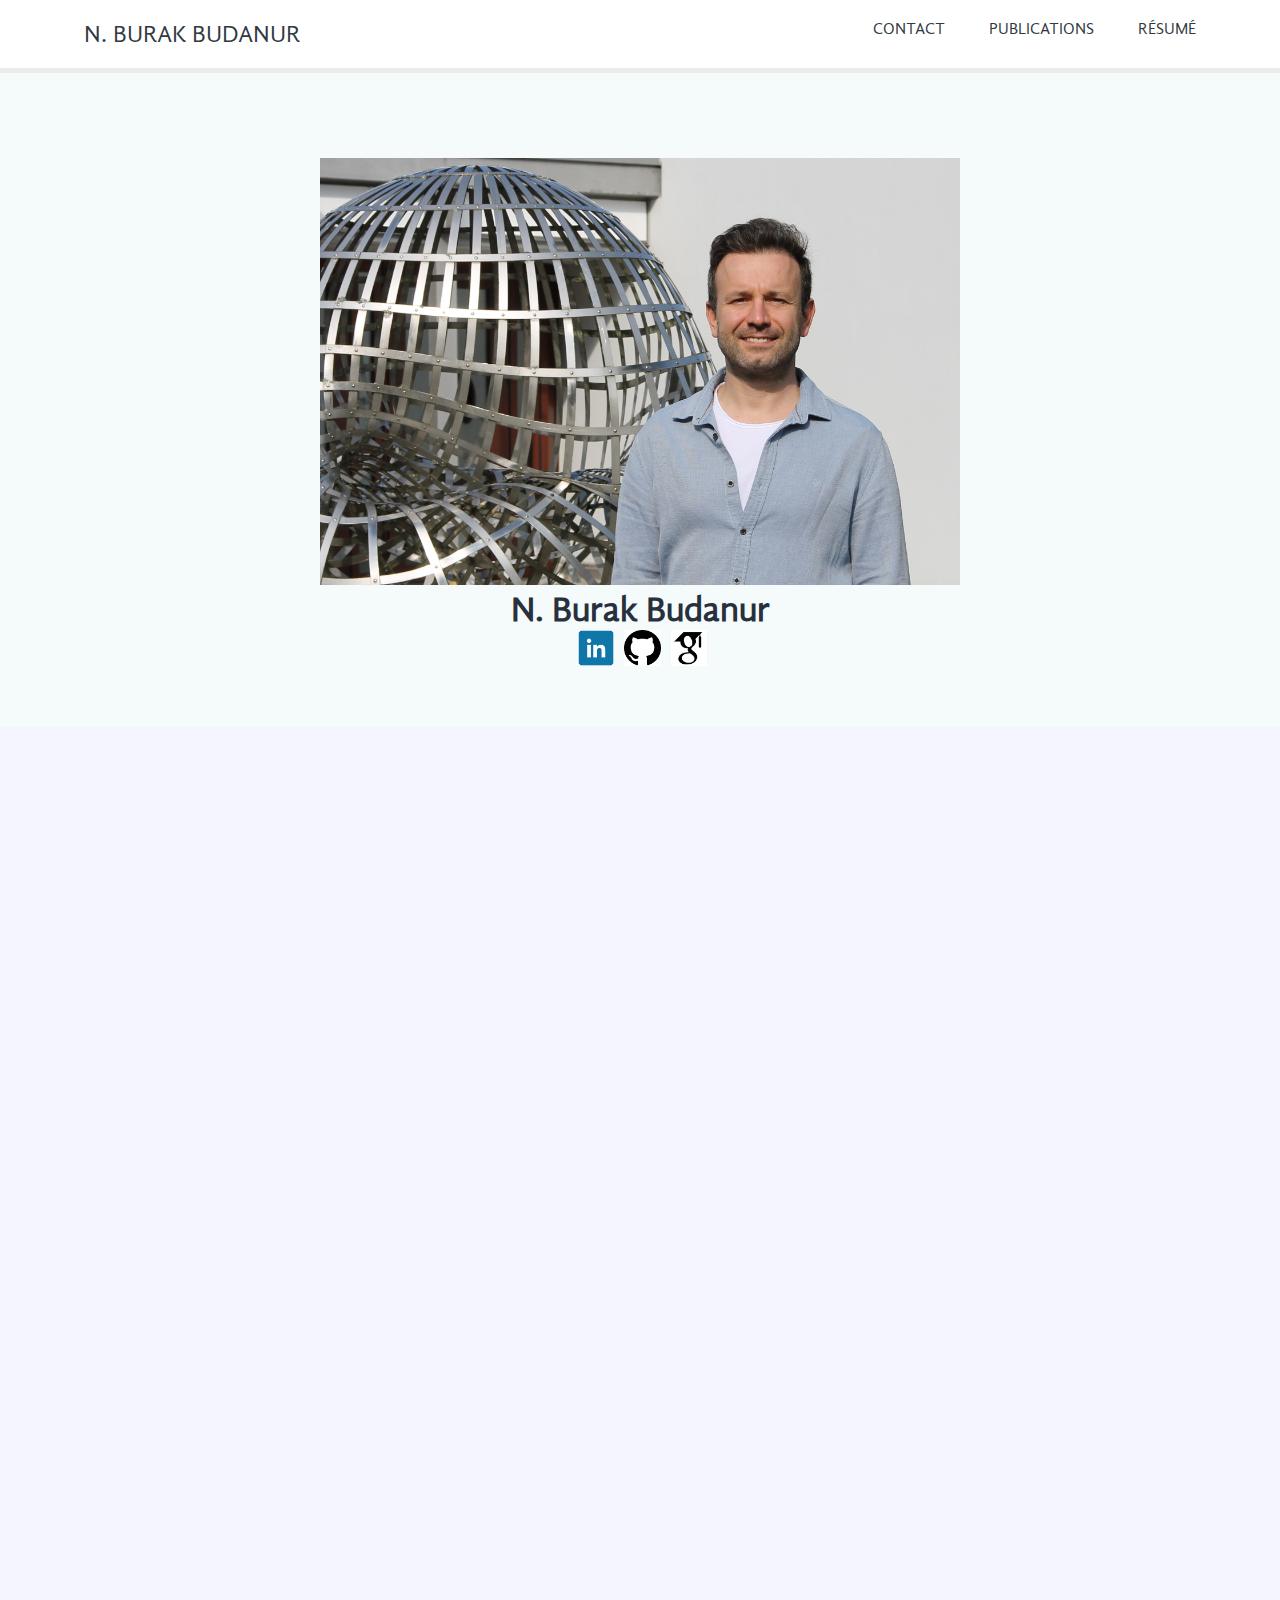
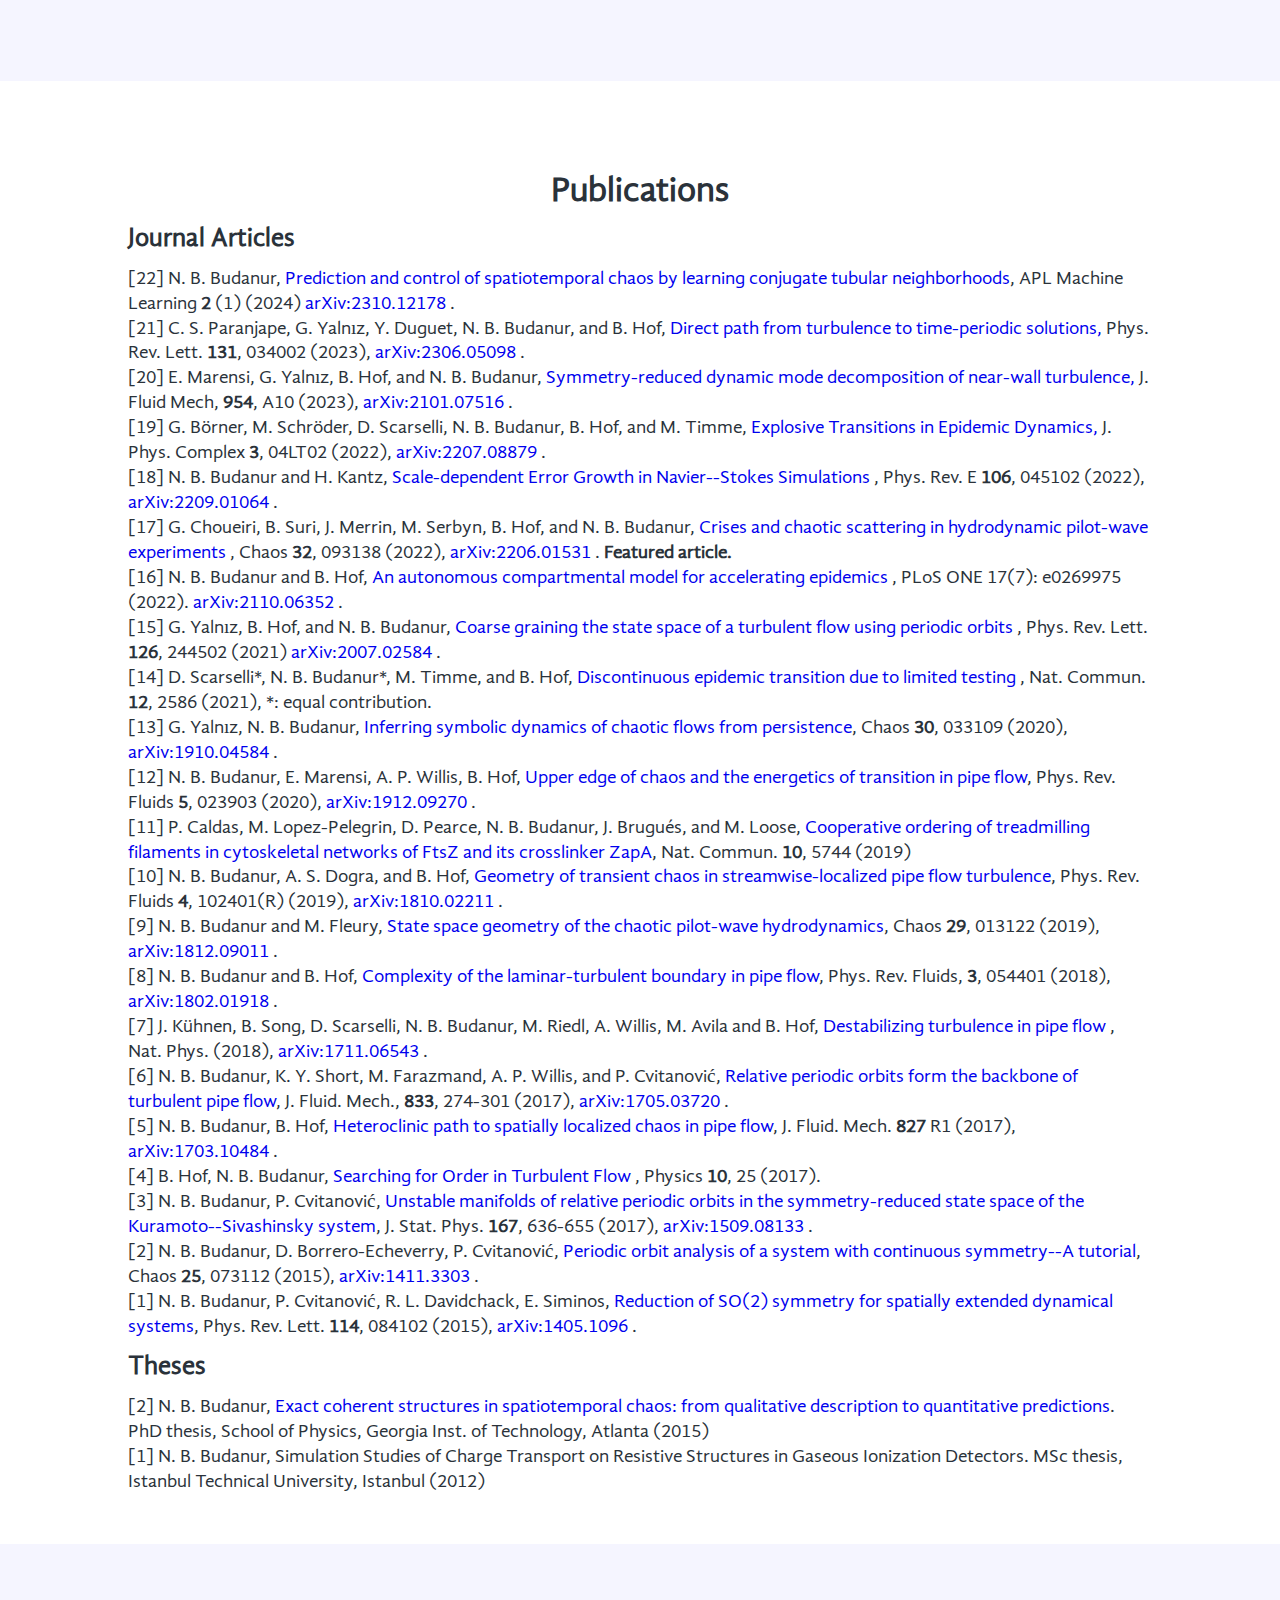
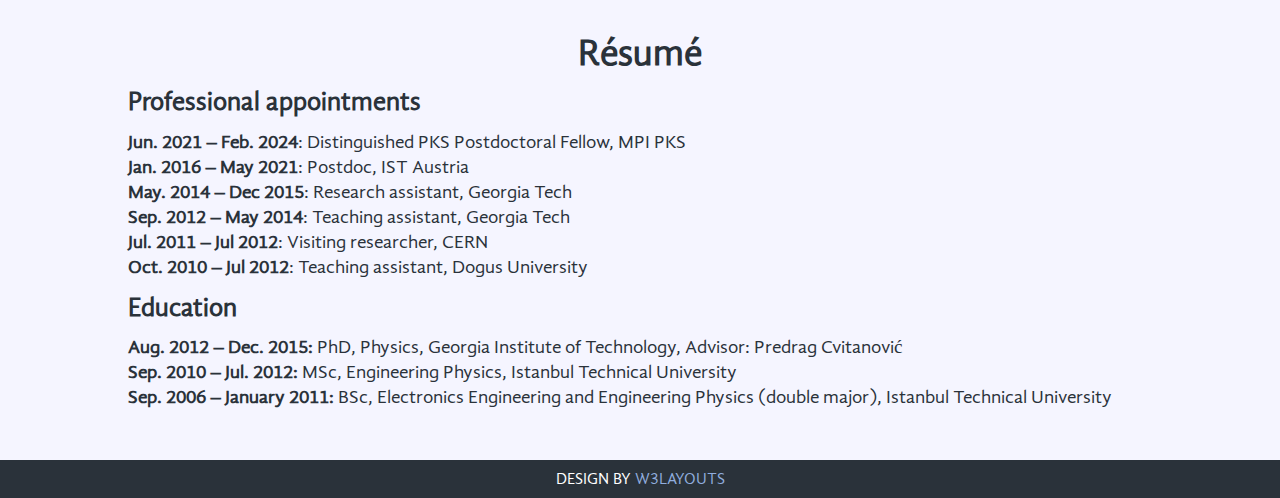
<file: index.html>
<!--
Author: W3layouts
Author URL: http://w3layouts.com
License: Creative Commons Attribution 3.0 Unported
License URL: http://creativecommons.org/licenses/by/3.0/
-->
<!DOCTYPE HTML>
<html>
	<head>
		<title>N. Burak Budanur | Home </title>
		<link href="css/style.css" rel="stylesheet" type="text/css"  media="all" />
		<link href='http://fonts.googleapis.com/css?family=Karla' rel='stylesheet' type='text/css'>
		<script type="text/javascript" src="https://ajax.googleapis.com/ajax/libs/jquery/1.9.1/jquery.min.js"></script>
		<script type="text/javascript">
		jQuery(document).ready(function($) {
			$(".scroll").click(function(event){
				event.preventDefault();
				$('html,body').animate({scrollTop:$(this.hash).offset().top},1200);
			});
		});
		</script>
	</head>
	<body>
		<!---start-wrap--->
		<!---start-header--->
	<div class="header">
		<div class="wrap">
			<!---start-logo--->
			<div class="logo">
				<a href="#">N. Burak Budanur</a>
			</div>
			<!---End-logo--->
			<!---start-top-nav--->
			<div class="top-nav">
				<ul>
					<li><a href="#contact" class="scroll">Contact</a></li>
					<li><a href="#publications" class="scroll">Publications</a></li>
					<li><a href="#resume" class="scroll">R&#233;sum&#233;</a></li>
				</ul>
			</div>
			<div class="clear"> </div>
			<!---End-top-nav--->
	     </div>
	</div>
		<!---End-wrap--->
	<div class="content">
		<div class="grid1" id="top">
            <br />
            <br />
			<img width="50%" src="images/burak.png"/>
			<h3>N. Burak Budanur</h3>
            <p>
                <a href="https://www.linkedin.com/in/burakbudanur">
                    <img width="5%" src="images/linkedin-icon.png">
                </a>
                <a href="https://github.com/burakbudanur">
                    <img width="5%" src="images/github-icon.png">
                </a>
                <a href="https://scholar.google.com/citations?user=1r_clIoAAAAJ&hl=en">
                    <img width="5%" src="images/scholar-icon.png">
                </a>
            </p>
		</div>

        <div class="grid4" id="contact">
            <iframe 
            src="https://docs.google.com/forms/d/e/1FAIpQLSdy8hDAbNc4Fqc7HtSGUn05fhyOM4ExXdu8puFljVND5dTzQw/viewform?embedded=true" 
            width="100%" height="850" frameborder="0" marginheight="0" marginwidth="0">Loading…
            </iframe>
		</div>

        <div class="grid2" id="publications">
            <h3>Publications</h3>

	    <!-- <h4>Preprints</h4> -->

        <h4>Journal Articles</h4>

        <li>[22] N. B. Budanur, 
            <a href="https://doi.org/10.1063/5.0181022">
            Prediction and control of spatiotemporal chaos by learning conjugate
            tubular neighborhoods</a>, 
            APL Machine Learning <b>2</b> (1) (2024)
            <a href="https://arxiv.org/abs/2310.12178" target="_blank">
            arXiv:2310.12178
            </a>.
        </li>

        <li>[21] C. S. Paranjape, G. Yaln&#305;z, Y. Duguet, N. B. Budanur, and B. Hof,
            <a href="https://doi.org/10.1103/PhysRevLett.131.034002"> 
                Direct path from turbulence to time-periodic solutions, 
            </a>
            Phys. Rev. Lett. <b>131</b>, 034002 (2023),
            <a href="https://arxiv.org/abs/2306.05098" target="_blank">
            arXiv:2306.05098
            </a>.
        </li>

        <li>[20] E. Marensi, G. Yaln&#305;z, B. Hof, and N. B. Budanur,
            <a href="https://doi.org/10.1017/jfm.2022.1001"> 
                Symmetry-reduced dynamic mode decomposition of near-wall turbulence, 
            </a>
            J. Fluid Mech, <b>954</b>, A10 (2023),  
            <a href="https://arxiv.org/abs/2101.07516" target="_blank">
            arXiv:2101.07516
            </a>.
        </li>

        <li>[19] G. B&ouml;rner, M. Schr&ouml;der, D. Scarselli, N. B. Budanur, B. Hof, and M. Timme, 
            <a href="https://doi.org/10.1088/2632-072X/ac99cd" target="_blank">
                Explosive Transitions in Epidemic Dynamics,
            </a>
            J. Phys. Complex <b>3</b>, 04LT02 (2022),
            <a href="https://arxiv.org/abs/2207.08879" target="_blank">
                arXiv:2207.08879
            </a>.
        </li>

        <li>[18] N. B. Budanur and H. Kantz, 
            <a href="https://doi.org/10.1103/PhysRevE.106.045102" target="_blank">
                Scale-dependent Error Growth in Navier--Stokes Simulations     
            </a>, Phys. Rev. E <b>106</b>, 045102 (2022),
            <a href="https://arxiv.org/abs/2209.01064" target="_blank">
                arXiv:2209.01064
            </a>.
        </li>

        <li>[17] G. Choueiri, B. Suri, J. Merrin, M. Serbyn, B. Hof, and N. B. Budanur, 
            <a href="https://doi.org/10.1063/5.0102904"  target="_blank">
                Crises and chaotic scattering in hydrodynamic pilot-wave experiments
            </a>, Chaos <b>32</b>, 093138 (2022),
            <a href="https://arxiv.org/abs/2206.01531" target="_blank">
            arXiv:2206.01531
            </a>. <b>
                Featured article.
            </b>
        </li>

        <li>[16] N. B. Budanur and B. Hof,
            <a href="https://doi.org/10.1371/journal.pone.0269975" target="_blank">
                An autonomous compartmental model for accelerating epidemics
            </a>, PLoS ONE 17(7): e0269975 (2022).
            <a href="https://arxiv.org/abs/2110.06352" target="_blank">
            arXiv:2110.06352
            </a>.
        </li>            

        <li>[15]  G. Yaln&#305;z, B. Hof, and N. B. Budanur,
            <a href="https://doi.org/10.1103/PhysRevLett.126.244502" target="_blank">        
	        Coarse graining the state space of a turbulent flow using periodic orbits
            </a>, Phys. Rev. Lett. <b>126</b>, 244502 (2021)
            <a href="https://arxiv.org/abs/2007.02584" target="_blank">
            arXiv:2007.02584
            </a>.
        </li>

        <li>
            [14] D. Scarselli*, N. B. Budanur*, M. Timme, and B. Hof,
            <a href="https://doi.org/10.1038/s41467-021-22725-9" target="_blank">
            Discontinuous epidemic transition due to limited testing
            </a>
            ,
            Nat. Commun. <b>12</b>, 2586 (2021), *: equal contribution.
        </li>

        <li>[13] G. Yaln&#305;z, N. B. Budanur,
            <a href="https://doi.org/10.1063/1.5122969">
            Inferring symbolic dynamics of chaotic flows from persistence</a>,
            Chaos <b>30</b>, 033109 (2020),
            <a href="https://arxiv.org/abs/1910.04584" target="_blank">
            arXiv:1910.04584
            </a>.
        </li>
        <li>[12] N. B. Budanur, E. Marensi, A. P. Willis, B. Hof,
            <a href="https://doi.org/10.1103/PhysRevFluids.5.023903">
            Upper edge of chaos and the energetics of transition in pipe flow</a>,
            Phys. Rev. Fluids <b>5</b>, 023903 (2020),
            <a href="https://arxiv.org/abs/1912.09270" target="_blank">
            arXiv:1912.09270
            </a>.
        </li>
        <li>[11] P. Caldas, M. Lopez-Pelegrin, D. Pearce, N. B. Budanur, J. Brugu&eacute;s, and M. Loose,
            <a href="https://doi.org/10.1038/s41467-019-13702-4">
            Cooperative ordering of treadmilling filaments in
            cytoskeletal networks of FtsZ and its crosslinker ZapA</a>,
            Nat. Commun. <b>10</b>, 5744 (2019)
        </li>
        <li>[10] N. B. Budanur, A. S. Dogra, and B. Hof,
            <a href="https://doi.org/10.1103/PhysRevFluids.4.102401">
            Geometry of transient chaos in streamwise-localized pipe flow turbulence</a>,
            Phys. Rev. Fluids <b>4</b>, 102401(R) (2019),
            <a href="https://arxiv.org/abs/1810.02211" target="_blank">
            arXiv:1810.02211
            </a>.
        </li>
        <li>[9] N. B. Budanur and M. Fleury,
            <a href="https://doi.org/10.1063/1.5058279">
            State space geometry of the chaotic pilot-wave hydrodynamics</a>,
            Chaos <b>29</b>, 013122 (2019),
            <a href="https://arxiv.org/abs/1812.09011" target="_blank">
            arXiv:1812.09011
            </a>.
        </li>
        <li>[8] N. B. Budanur and B. Hof,
            <a href="https://doi.org/10.1103/PhysRevFluids.3.054401">
            Complexity of the laminar-turbulent boundary in pipe flow</a>,
            Phys. Rev. Fluids, <b>3</b>, 054401 (2018),
            <a href="https://arxiv.org/abs/1802.01918" target="_blank">
            arXiv:1802.01918
            </a>.
        </li>
        <li>[7] J. K&uuml;hnen, B. Song, D. Scarselli, N. B. Budanur, M. Riedl,
            A. Willis, M. Avila and B. Hof,
            <a href="http://dx.doi.org/10.1038/s41567-017-0018-3">
            Destabilizing turbulence in pipe flow
            </a>, Nat. Phys. (2018),
            <a href="https://arxiv.org/abs/1711.06543" target="_blank">
            arXiv:1711.06543
            </a>.
        </li>
        <li>[6] N. B. Budanur, K. Y. Short, M. Farazmand, A. P. Willis,
            and P. Cvitanovi&#263;,
            <a href="https://doi.org/10.1017/jfm.2017.699">
            Relative periodic orbits form the backbone of
            turbulent pipe flow</a>, J. Fluid. Mech., <b>833</b>, 274-301 (2017),
            <a href="https://arxiv.org/abs/1705.03720" target="_blank">
            arXiv:1705.03720
            </a>.
        </li>
        <li>[5] N. B. Budanur, B. Hof,
            <a href="https://doi.org/10.1017/jfm.2017.516" target="_blank">
            Heteroclinic path to spatially localized chaos in pipe flow</a>,
            J. Fluid. Mech. <b>827</b> R1
            (2017),
            <a href="https://arxiv.org/abs/1703.10484" target="_blank">
            arXiv:1703.10484
            </a>.
        </li>
        <li>[4] B. Hof, N. B. Budanur,
            <a href="https://doi.org/10.1103/physics.10.25" target="_blank">
            Searching for Order in Turbulent Flow
            </a>
            , Physics <b>10</b>, 25 (2017).
        </li>
        <li>[3] N. B. Budanur, P. Cvitanovi&#263;,
            <a href="http://dx.doi.org/10.1007/s10955-016-1672-z" target="_blank">
            Unstable manifolds of relative periodic orbits in the
            symmetry-reduced state space of the Kuramoto--Sivashinsky system</a>,
            J. Stat. Phys. <b>167</b>, 636-655 (2017),
            <a href="https://arxiv.org/abs/1509.08133" target="_blank">
            arXiv:1509.08133
            </a>.
        </li>
        <li>[2] N. B. Budanur, D. Borrero-Echeverry, P. Cvitanovi&#263;,
            <a href="http://dx.doi.org/10.1063/1.4923742" target="_blank">
            Periodic orbit analysis of a system with continuous symmetry--A
            tutorial</a>,
            Chaos <b>25</b>, 073112 (2015),
            <a href="https://arxiv.org/abs/1411.3303" target="_blank">
            arXiv:1411.3303
            </a>.
        </li>
        <li>[1] N. B. Budanur, P. Cvitanovi&#263;, R. L. Davidchack, E. Siminos,
            <a href="https://doi.org/10.1103/physrevlett.114.084102" target="_blank">
            Reduction of SO(2) symmetry for spatially extended dynamical
            systems</a>, Phys. Rev. Lett. <b>114</b>, 084102 (2015),
            <a href="https://arxiv.org/abs/1405.1096" target="_blank">
            arXiv:1405.1096
            </a>.
        </li>
        <h4>Theses</h4>
        <li>[2] N. B. Budanur,
        <a href="https://smartech.gatech.edu/handle/1853/54445" target="_blank">
        Exact coherent structures in spatiotemporal chaos:
        from qualitative description to quantitative predictions</a>. PhD thesis,
        School of Physics, Georgia Inst. of Technology, Atlanta (2015)</li>
        <li>[1] N. B. Budanur, Simulation Studies of Charge Transport on Resistive
        Structures in Gaseous Ionization Detectors. MSc thesis,
        Istanbul Technical University, Istanbul (2012)</li>
		</div>
        <div class="grid4" id="resume">
			<h3>R&#233;sum&#233;</h3>

			<h4>Professional appointments</h4>
            <li><b>Jun. 2021 &ndash; Feb. 2024</b>: Distinguished PKS Postdoctoral Fellow, MPI PKS</li>
            <li><b>Jan. 2016 &ndash; May 2021</b>: Postdoc, IST Austria</li>
            <li><b>May. 2014 &ndash; Dec 2015</b>: Research assistant, Georgia Tech</li>
            <li><b>Sep. 2012 &ndash; May 2014</b>: Teaching assistant, Georgia Tech</li>
            <li><b>Jul. 2011 &ndash; Jul 2012</b>: Visiting researcher, CERN</li>
            <li><b>Oct. 2010 &ndash; Jul 2012</b>: Teaching assistant, Dogus University</li>

            <h4>Education</h4>
            <li><b>Aug. 2012 &ndash; Dec. 2015:</b> PhD, Physics,
            Georgia Institute of Technology, Advisor: Predrag Cvitanovi&#263;</li>
            <li><b>Sep. 2010 &ndash; Jul. 2012:</b> MSc, Engineering Physics,
            Istanbul Technical University</li>
            <li><b>Sep. 2006 &ndash; January 2011:</b> BSc, Electronics Engineering
            and Engineering Physics (double major),
            Istanbul Technical University</li>
		</div>
		<div class="footer">
			<p>Design by <a href="http://w3layouts.com/">w3layouts</a></p>
		</div>
	</div>
	</body>
</html>
</file>
<file: css/style.css>
/*---
Author: W3layouts
Author URL: http://w3layouts.com
License: Creative Commons Attribution 3.0 Unported
License URL: http://creativecommons.org/licenses/by/3.0/
--*/
/* reset */
html,body,div,span,applet,object,iframe,h1,h2,h3,h4,h5,h6,p,blockquote,pre,a,abbr,acronym,address,big,cite,code,del,dfn,em,img,ins,kbd,q,s,samp,small,strike,strong,sub,sup,tt,var,b,u,i,dl,dt,dd,ol,nav ul,nav li,fieldset,form,label,legend,table,caption,tbody,tfoot,thead,tr,th,td,article,aside,canvas,details,embed,figure,figcaption,footer,header,hgroup,menu,nav,output,ruby,section,summary,time,mark,audio,video{margin:0;padding:0;border:0;font-size:100%;vertical-align:baseline;}
article, aside, details, figcaption, figure,footer, header, hgroup, menu, nav, section {display: block;}
ol,ul{list-style:none;margin:0px;padding:0px;}
blockquote,q{quotes:none;}
blockquote:before,blockquote:after,q:before,q:after{content:'';content:none;}
table{border-collapse:collapse;border-spacing:0;}
/* start editing from here */
a{text-decoration:none;}
.txt-rt{text-align:right;}/* text align right */
.txt-lt{text-align:left;}/* text align left */
.txt-center{text-align:center;}/* text align center */
.float-rt{float:right;}/* float right */
.float-lt{float:left;}/* float left */
.clear{clear:both;}/* clear float */
.pos-relative{position:relative;}/* Position Relative */
.pos-absolute{position:absolute;}/* Position Absolute */
.vertical-base{	vertical-align:baseline;}/* vertical align baseline */
.vertical-top{	vertical-align:top;}/* vertical align top */
nav.vertical ul li{	display:block;}/* vertical menu */
nav.horizontal ul li{	display: inline-block;}/* horizontal menu */
img{max-width:100%;}
/*end reset*/
@font-face {
    font-family: 'gandhi_sansregular';
    src: url('../fonts/GandhiSans-Regular-webfont.eot');
    src: url('../fonts/GandhiSans-Regular-webfont.eot?#iefix') format('embedded-opentype'),
         url('../fonts/GandhiSans-Regular-webfont.woff') format('woff'),
         url('../fonts/GandhiSans-Regular-webfont.ttf') format('truetype'),
         url('../fonts/GandhiSans-Regular-webfont.svg#gandhi_sansregular') format('svg');
    font-weight: normal;
    font-style: normal;

}
.wrap{
	width:80%;
	margin:0 auto;
}
.content {
	margin-top: 72px;
}
/*---start-header---*/
.header{
	background: #FFFFFF;
	border-bottom: 5px solid rgba(192, 192, 192, 0.31);
	position: fixed;
	top: 0px;
	z-index: 5;
	opacity: 0.97;
	width:100%;
}
.logo{
	float:left;
}
.logo a{
	font-family: 'gandhi_sansregular';
	color: #2a323a;
	text-transform: uppercase;
	font-size: 24px;
	display: block;
	padding: 20px;
}
.top-nav{
	float:right;
}
.top-nav ul li{
	display:inline-block;
}
.top-nav ul li a{
	font-family: 'gandhi_sansregular';
	color: #2a323a;
	padding: 20px;
	display: block;
	text-transform: uppercase;
	transition: 0.5s ease;
	-o-transition: 0.5s ease;
	-webkit-transition: 0.5s ease;
}
.top-nav li.active> a, .top-nav li> a:hover {
	border-top: 0px solid #FFFFFF;
	color: #90adde;
}
/*---End-header---*/
/*---content----*/
.grid1{
	background:#F5FAFA;
	text-align:center;
	padding: 50px 0px;
}
.grid1 h3{
	font-family: 'gandhi_sansregular';
	color: #28303e;
	font-size: 2.2em;
}
.grid1 img{
	background:#fff;
	/*---padding:3px;---*/
	/*---border-radius: 50%;---*/
}
.grid1 p a,.grid1 p{
	font-family: 'gandhi_sansregular';
	color: #FFF;
	font-size: 1.4em;
	line-height: 1.5em;
}
.grid1 p{
	width: 57%;
    color: #28303e;
	margin:0 auto;
}
.grid1 p a{
	font-size: 1em;
	padding-left: 5px;
	color:#2a323a;
	transition: 0.5s ease;
	-o-transition: 0.5s ease;
	-webkit-transition: 0.5s ease;
}
.grid1 p a:hover{
	color:#FFF;
}
/*---grid2----*/
.grid2 h3{
	font-family: 'gandhi_sansregular';
	color: #2A323A;
	font-size: 2.2em;
	padding: 3% 0% 0% 0%;
}
.grid2 p{
	font-family: 'gandhi_sansregular';
    text-align: center;
	color: #2A323A;
	font-size: 1.4em;
	line-height: 1.5em;
	padding: 2% 10% 0% 10%;
}
.grid2{
	text-align:center;
	padding: 50px 0px;
}
.grid2 li{
	font-family: 'gandhi_sansregular';
    text-align: left;
    list-style-type: none;
	color: #2A323A;
	font-size: 1.2em;
	line-height: 1.3em;
	padding: 0% 10% 0% 10%;
}
.grid2 h4{
	font-family: 'gandhi_sansregular';
	text-align: left;
    color: #2A323A;
	font-size: 1.6em;
	padding: 1% 10% 1% 10%;
}
.grid2 video{
    width: 75%;
    max-width: 720px;
}

/*----grid3-----*/
.grid3{
	background:#90adde;
	padding: 50px 0px;
}
.grid3{
	text-align: center;
	width: 100%;
	margin: 0 auto;
}
.grid3 h3{
	font-family: 'gandhi_sansregular';
	color: #2A323A;
	font-size: 2.3em;
	padding: 3% 0% 0% 0%;
}
.grid3 h4{
	font-family: 'gandhi_sansregular';
	text-align: left;
    color: #2A323A;
	font-size: 1.6em;
	padding: 1% 10% 1% 10%;
}
.grid3 li{
	font-family: 'gandhi_sansregular';
    text-align: left;
 	color: #2A323A;
	font-size: 1.2em;
	line-height: 1.3em;
	padding: 0% 10% 0% 10%;
}
.grid3 li a{
	font-size: 1em;
	padding-left: 5px;
	color:#2a323a;
	transition: 0.5s ease;
	-o-transition: 0.5s ease;
	-webkit-transition: 0.5s ease;
}
.grid3 li a:hover{
	color:#FFF;
}
.grid3 img{
	background:#fff;
	padding:0%;
    width: 50%;
	/*---border-radius: 50%;---*/
}

/*----grid4-----*/
.grid4{
	background:#F5F5FF;
	padding: 50px 0px;
}
.grid4{
	text-align: center;
	width: 100%;
	margin: 0 auto;
}
.grid4 h3{
	font-family: 'gandhi_sansregular';
	color: #2A323A;
	font-size: 2.3em;
	padding: 3% 0% 0% 0%;
}
.grid4 h4{
	font-family: 'gandhi_sansregular';
	text-align: left;
    color: #2A323A;
	font-size: 1.6em;
	padding: 1% 10% 1% 10%;
}
.grid4 li{
	font-family: 'gandhi_sansregular';
    text-align: left;
 	color: #2A323A;
	font-size: 1.2em;
	line-height: 1.3em;
	padding: 0% 10% 0% 10%;
}
.grid4 li a{
	font-size: 1em;
	padding-left: 5px;
	color:#2a323a;
	transition: 0.5s ease;
	-o-transition: 0.5s ease;
	-webkit-transition: 0.5s ease;
}
.grid4 li a:hover{
	color:#FFF;
}
/*----twiiter-box----*/
.twiiter-box{
	padding: 50px 0px;
	text-align:center;
}
.twiiter-box p{
	font-family: 'gandhi_sansregular';
	color: #2A323A;
	font-size: 1em;
	line-height: 1.8em;
	padding-bottom: 20px;
	font-size: 1.2em;
}
.twiiter-box p a{
	color:#90adde;
	transition: 0.5s ease;
	-o-transition: 0.5s ease;
	-webkit-transition: 0.5s ease;
	font-size: 1.1em;
}
.twiiter-box p a:hover{
	color:#2A323A;
}
/*---contact----*/
.contact{
	background: #90adde;
	text-align: center;
	padding: 50px 0px;
}
.contact h3{
	font-family: 'gandhi_sansregular';
	color: #FFF;
	font-size: 2.2em;
	padding-bottom: 4px;
}
.contact input[type="text"]{
	width: 40%;
	display: inline-block;
	padding: 10px;
	margin: 20px 9px;
	font-family: 'gandhi_sansregular';
	color: #2A323A;
	font-size: 1em;
	outline: none;
}
.contact textarea{
	width: 83%;
	margin: 0 auto;
	display: block;
	padding: 10px;
	margin-bottom: 20px;
	height: 120px;
	font-family: 'gandhi_sansregular';
	color: #2A323A;
	font-size: 1em;
	outline: none;
}
.contact p{
	font-family: 'gandhi_sansregular';
	color: #FFF;
	font-size: 1em;
	line-height: 1.8em;
	margin-bottom: 3px;
}
.contact input[type="submit"]{
	font-family: 'gandhi_sansregular';
	color: #FFFFFF;
	margin-top: 12px;
	background: #2A323A;
	display: block;
	padding: 12px 0px;
	text-transform: uppercase;
	font-size: 0.875em;
	transition: 0.5s ease;
	-o-transition: 0.5s ease;
	-webkit-transition: 0.5s ease;
	border: none;
	width: 84.3%;
	margin: 0 auto;
	outline: none;
}
.contact input[type="submit"]:hover{
	background: #fff;
	color:#2A323A;
	cursor:pointer;
}
.catch-me{
	text-align:center;
	padding: 50px 0px;
}
.catch-me ul li{
	display:inline-block;
}
.catch-me h3{
	font-family: 'gandhi_sansregular';
	color: #2A323A;
	font-size: 2.2em;
	padding-bottom: 12px;
	text-transform: uppercase;
}
.catch-me p{
	font-family: 'gandhi_sansregular';
	color: #2A323A;
	font-size: 1em;
	line-height: 1.8em;
	width: 51%;
	margin: 0 auto;
	padding-bottom: 22px;
}
.catch-me ul li a{
	display: block;
	margin: 0px 5px;
}
.catch-me ul li a img{
	border-radius: 50%;
}
/*----footer----*/
.footer{
	text-align:center;
	padding:10px;
	background: #2A323A;
}
.footer p{
	font-family: 'gandhi_sansregular';
	color: #FFF;
	font-size: 1em;
	text-transform: uppercase;
}
.footer p a{
	color:#90adde;
	transition: 0.5s ease;
	-o-transition: 0.5s ease;
	-webkit-transition: 0.5s ease;
}
.footer p a:hover{
	color:#fff;
}
/*----responsive design----*/
@media only screen and (max-width: 1366px) and (min-width: 1280px) {
	.wrap{
		width:90%;
	}
	.grid3-content {
		width: 76%;
	}
}
@media only screen and (max-width: 1280px) and (min-width: 1024px) {
	.wrap{
		width:90%;
	}
	.grid3-content {
		width: 76%;
	}
	.contact input[type="text"] {
		width: 39.5%;
	}
}
@media only screen and (max-width: 1024px) and (min-width: 768px) {
	.wrap{
		width:90%;
	}
	.grid3-content {
		width: 83%;
	}
	.grid3-header {
		width: 81%;
	}
	.contact input[type="text"] {
		width: 39%;
	}
	.contact input[type="submit"] {
		width:85%;
	}
	.catch-me p {
		width:70%;
	}
	.grid2 ul li {
		width: 174px;
	}
	.grid1 p {
		width: 77%;
	}
}
@media only screen and (max-width: 768px) and (min-width: 640px) {
	.wrap{
		width:90%;
	}
	.grid3-content {
		width: 83%;
	}
	.grid3-header {
		width: 81%;
	}
	.contact input[type="text"] {
		width: 38%;
	}
	.contact input[type="submit"] {
		width: 86%;
	}
	.catch-me p {
		width:70%;
	}
	.grid2 ul li {
		width: 160px;
	}
	.grid1 p {
		width: 77%;
	}
	.grid2 ul li a {
		padding: 8px 23px;
	}
	.grid3-right {
		width: 55%;
	}
	.catch-me ul li a {
		display: block;
		margin: 0px 10px;
	}
	.grid1 p a, .grid1 p,.grid2 p,.grid3 p{
		font-size:1.2em;
	}
	.grid3-header h3 {
		font-size: 2em;
	}
}
</file>
